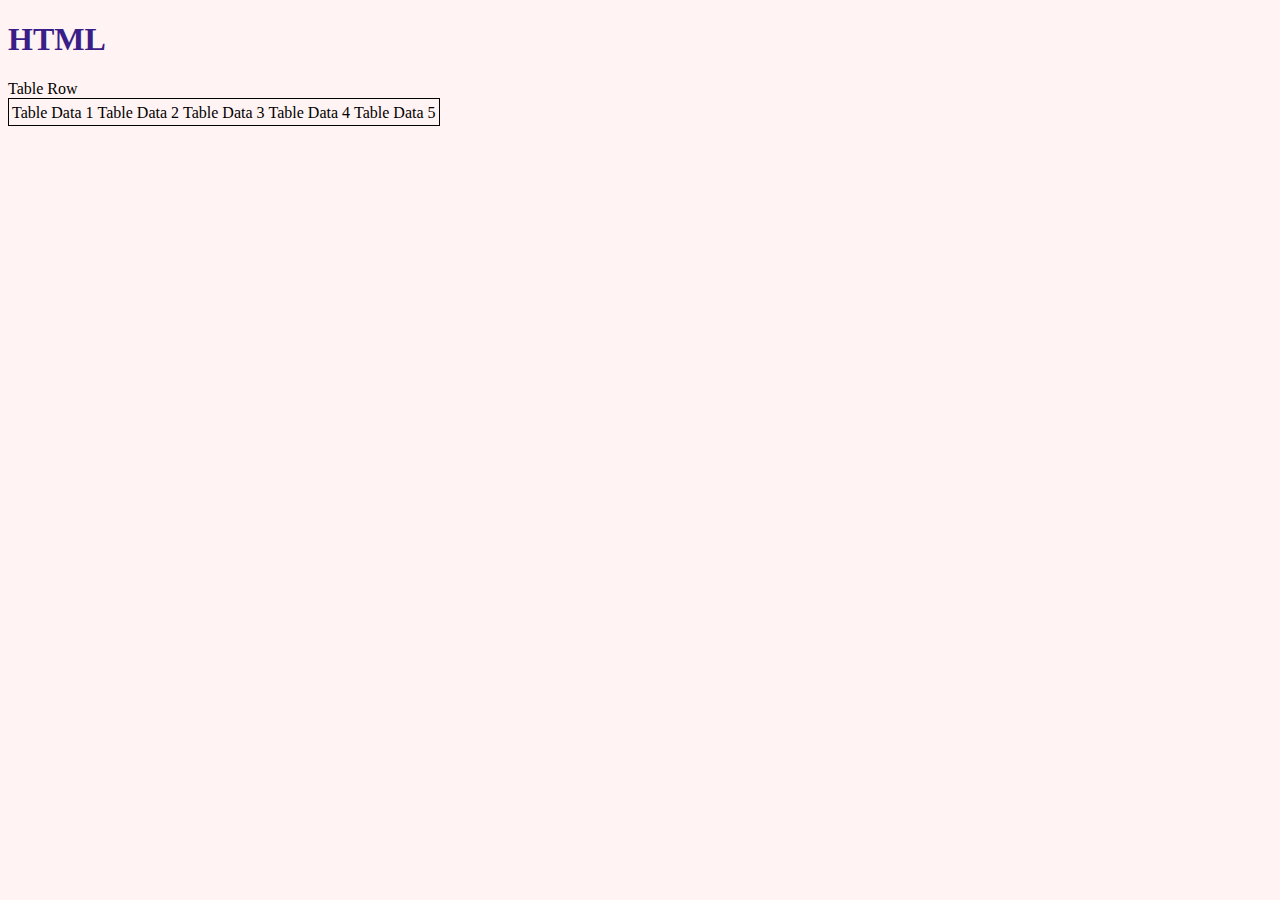
<file: BASIC_PROGRAMMING_WITH_PYTHON_12_03_2024/index.html>
<!DOCTYPE html>
<html>



<head>

    <title>PYTHON WITH HTML TABLE</title>

    <link rel="stylesheet" href="style.css">

</head>


<body>

    <h1>HTML</h1>

    <table class="table">

        <thead>
            <tr>
                Table Row
            </tr>
        </thead>

        <tbody>
            <tr>
                <td>Table Data 1 </td>
                <td>Table Data 2 </td>
                <td>Table Data 3</td>
                <td>Table Data 4</td>
                <td>Table Data 5</td>
            </tr>
        </tbody>

    </table>



</body>

</html>
</file>
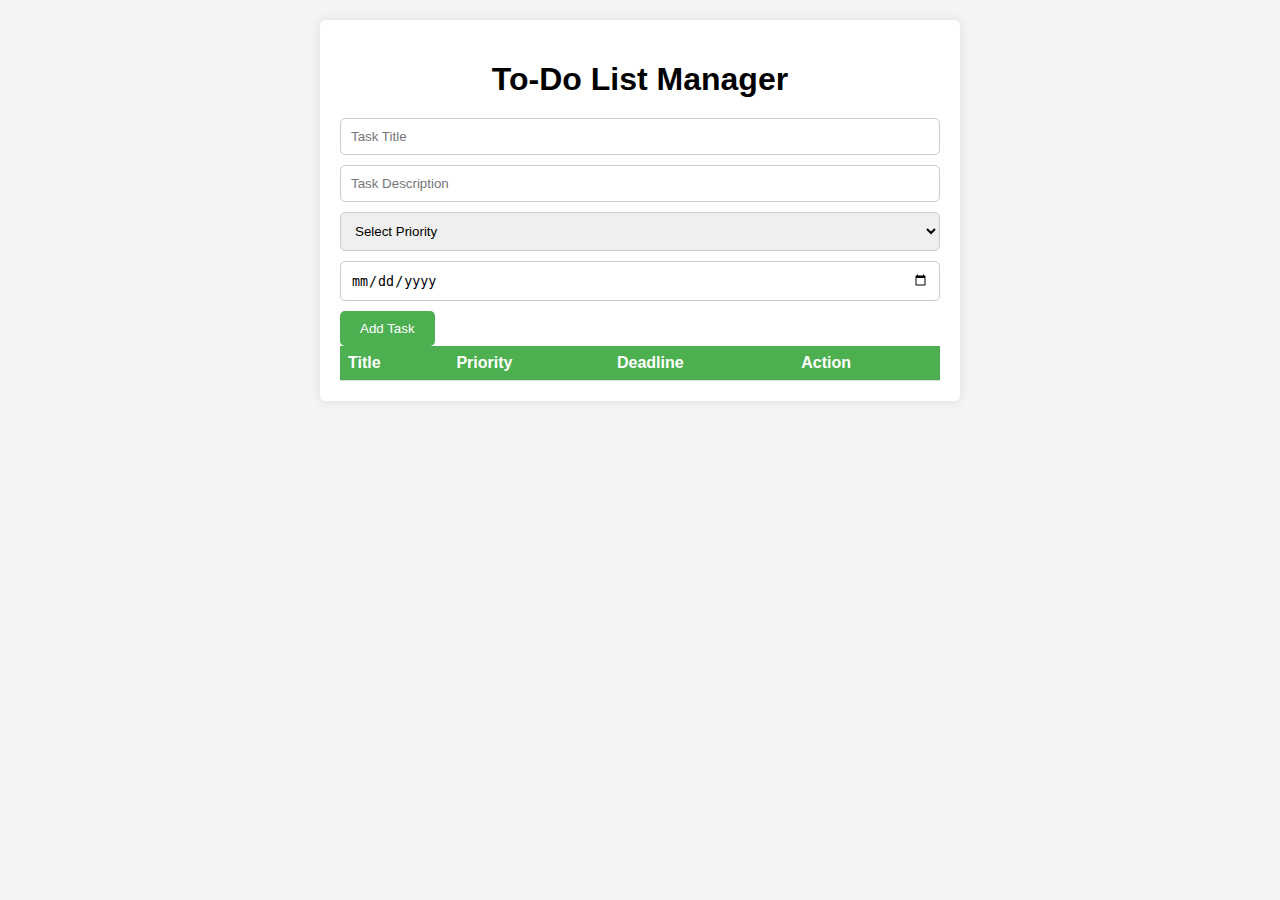
<file: Crude_Application/CrudeApp2/index.html>
<!DOCTYPE html>
<html lang="en">
<head>
    <meta charset="UTF-8">
    <meta name="viewport" content="width=device-width, initial-scale=1.0">
    <title>To-Do List Manager</title>
    <style>
        body {
            font-family: Arial, sans-serif;
            margin: 0;
            padding: 0;
            background-color: #f4f4f4;
        }
        .container {
            max-width: 600px;
            margin: 20px auto;
            background-color: #fff;
            padding: 20px;
            border-radius: 5px;
            box-shadow: 0 0 10px rgba(0, 0, 0, 0.1);
        }
        h1 {
            text-align: center;
            margin-bottom: 20px;
        }
        input[type="text"], input[type="date"], select {
            width: 100%;
            padding: 10px;
            margin-bottom: 10px;
            border: 1px solid #ccc;
            border-radius: 5px;
            box-sizing: border-box;
        }
        input[type="submit"] {
            background-color: #4caf50;
            color: white;
            padding: 10px 20px;
            border: none;
            border-radius: 5px;
            cursor: pointer;
        }
        input[type="submit"]:hover {
            background-color: #45a049;
        }
        table {
            width: 100%;
            border-collapse: collapse;
        }
        th, td {
            padding: 8px;
            text-align: left;
            border-bottom: 1px solid #ddd;
        }
        th {
            background-color: #4caf50;
            color: white;
        }
        tr:hover {
            background-color: #f2f2f2;
        }
    </style>
</head>
<body>
    <div class="container">
        <h1>To-Do List Manager</h1>
        <form id="taskForm">
            <input type="text" name="title" placeholder="Task Title" required><br>
            <input type="text" name="description" placeholder="Task Description"><br>
            <select name="priority" required>
                <option value="" disabled selected>Select Priority</option>
                <option value="High">High</option>
                <option value="Medium">Medium</option>
                <option value="Low">Low</option>
            </select><br>
            <input type="date" name="deadline" required><br>
            <input type="submit" value="Add Task">
        </form>
        <table id="taskTable">
            <thead>
                <tr>
                    <th>Title</th>
                    <th>Priority</th>
                    <th>Deadline</th>
                    <th>Action</th>
                </tr>
            </thead>
            <tbody>
                <!-- Task items will be inserted here dynamically -->
            </tbody>
        </table>
    </div>

    <script>
        // JavaScript code for interacting with the UI will go here
    </script>
</body>
</html>
</file>
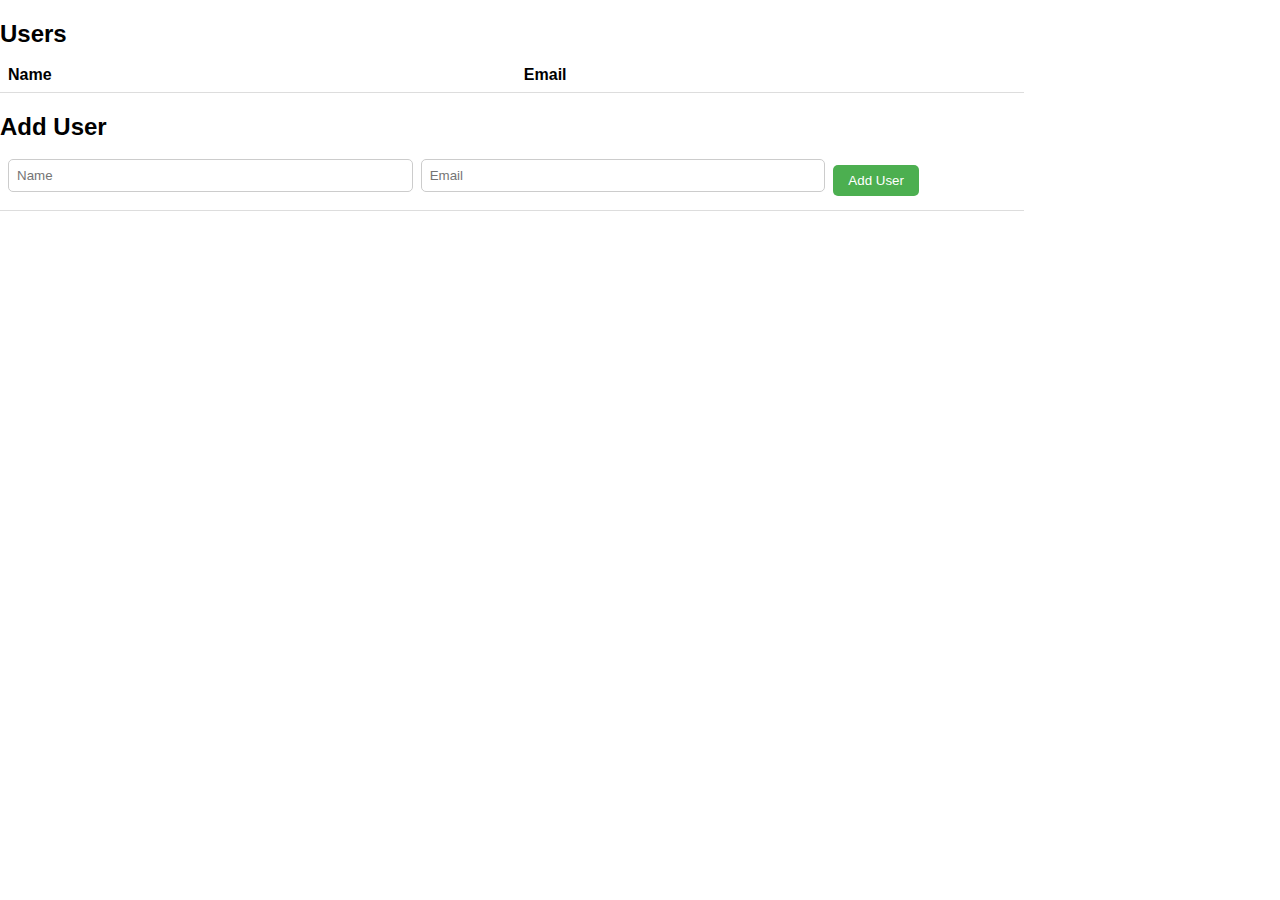
<file: Python Assesment Edge PSTU/PYTHON_BASIC_PROGRAMMING/Constructor_reference_CRUD/index.html>
<!DOCTYPE html>
<html lang="en">
<head>
    <meta charset="UTF-8">
    <meta name="viewport" content="width=device-width, initial-scale=1.0">
    <title>Table with Create Operation</title>
    <link rel="stylesheet" type="text/css" href="style.css">
</head>
<body>
    <h2>Users</h2>
    <table id="user-table">
        <thead>
            <tr>
                <th>Name</th>
                <th>Email</th>
            </tr>
        </thead>
        <tbody id="user-list">
            <!-- Rows will be dynamically added here -->
        </tbody>
    </table>
    <h2>Add User</h2>
    <form id="user-form">
        <table>
            <tr>
                <td><input type="text" id="name" placeholder="Name"></td>
                <td><input type="email" id="email" placeholder="Email"></td>
                <td><button type="submit">Add User</button></td>
            </tr>
        </table>
    </form>


</body>
</html>
</file>
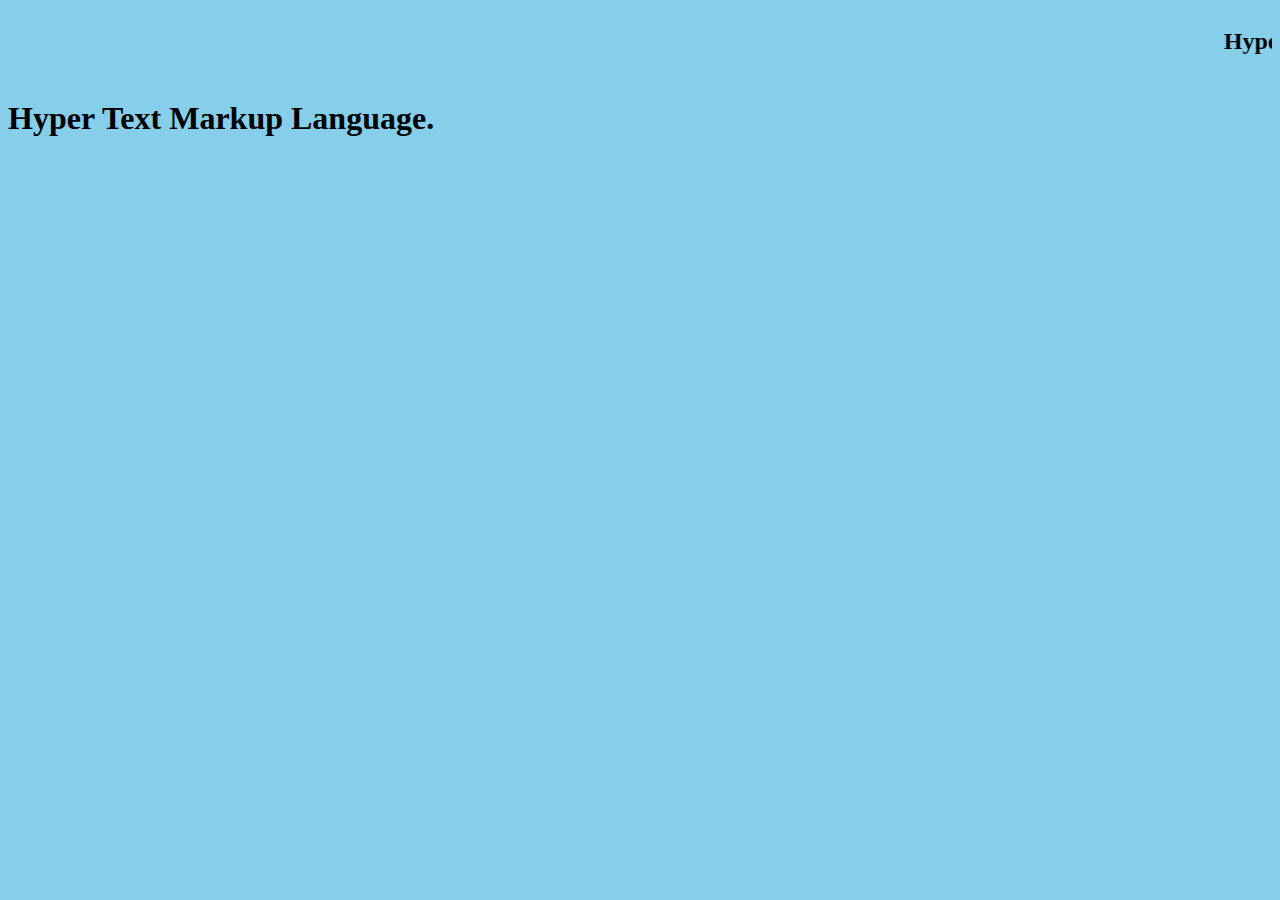
<file: Python Assesment Edge PSTU/PYTHON_BASIC_PROGRAMMING/OOPS/index.html>
<!DOCTYPE html>
<html>

<head>
   
    <title>Basic Python Frontend</title>

</head>

<body bgcolor="skyblue">

    <marquee> 
        <h2>Hyper Text Markup Language.</h2> 
    </marquee>

    <h1>Hyper Text Markup Language.</h1>

</body>

</html>
</file>
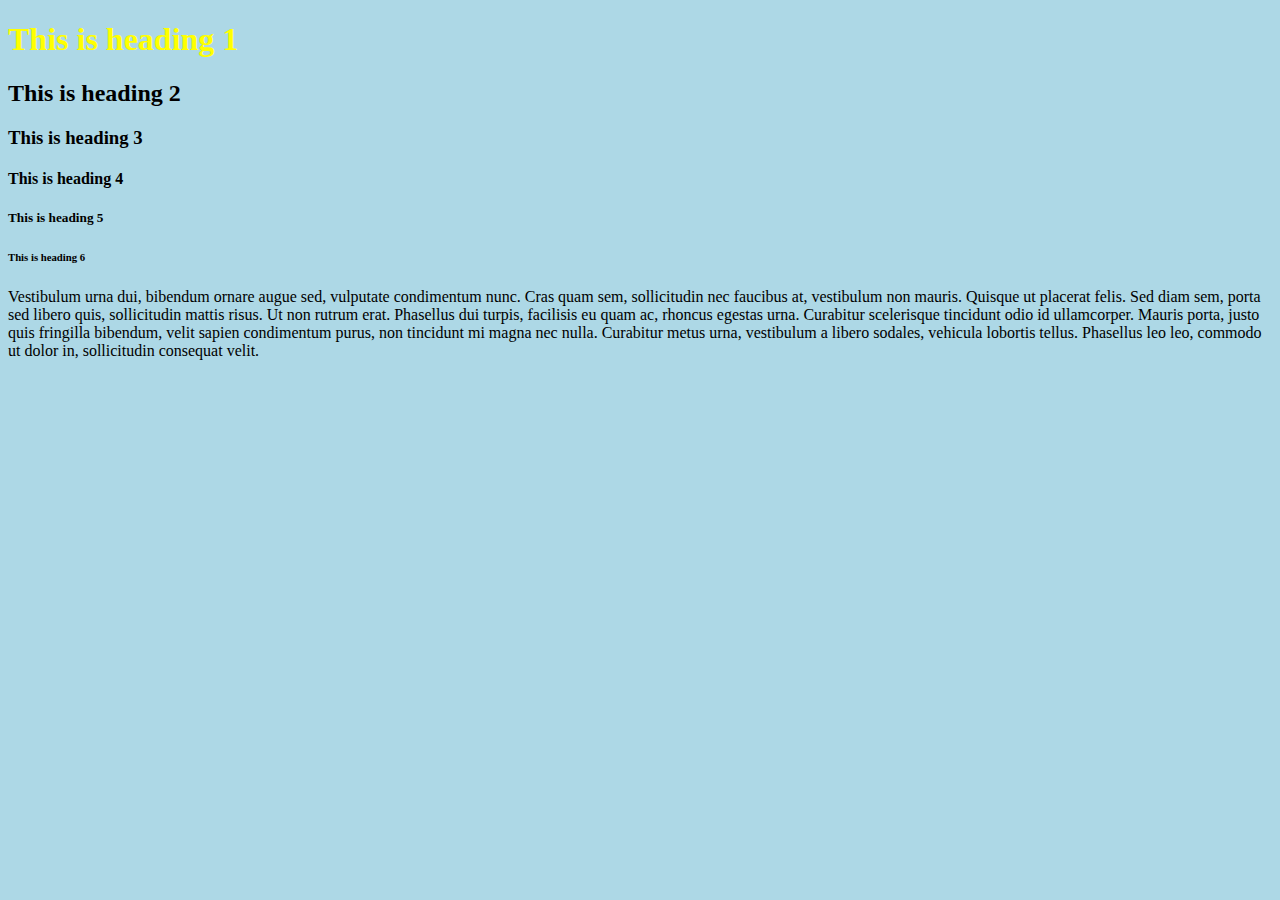
<file: Python Assesment Edge PSTU/PYTHON_BASIC_PROGRAMMING/PSTU/index.html>
<!DOCTYPE html>

<html>

	<head>
		<title>This is our site title</title>

		<link rel="stylesheet" href="style.css">
	</head>

	<body>
		<h1>This is heading 1</h1>

		<h2>This is heading 2</h2>

		<h3>This is heading 3</h3>

		<h4>This is heading 4</h4>

		<h5>This is heading 5</h5>

		<h6>This is heading 6</h6>

		<p>Vestibulum urna dui, bibendum ornare augue sed, vulputate condimentum nunc. Cras quam sem, sollicitudin nec faucibus at, vestibulum non mauris. Quisque ut placerat felis. Sed diam sem, porta sed libero quis, sollicitudin mattis risus. Ut non rutrum erat. Phasellus dui turpis, facilisis eu quam ac, rhoncus egestas urna. Curabitur scelerisque tincidunt odio id ullamcorper. Mauris porta, justo quis fringilla bibendum, velit sapien condimentum purus, non tincidunt mi magna nec nulla. Curabitur metus urna, vestibulum a libero sodales, vehicula lobortis tellus. Phasellus leo leo, commodo ut dolor in, sollicitudin consequat velit.</p>
	</body>

</html>
</file>
<file: BASIC_PROGRAMMING_WITH_PYTHON_12_03_2024/style.css>
body{
    background: #fff3f3;
}
h1{
    color:rgb(58, 30, 136);
}







 .table{
    border: 1px solid #000000;
}
</file>
<file: Python Assesment Edge PSTU/PYTHON_BASIC_PROGRAMMING/Constructor_reference_CRUD/style.css>
body {
    font-family: Arial, sans-serif;
    margin: 0;
    padding: 0;
}



h2 {
    margin-bottom: 10px;
}

table {
    width: 80%;
    border-collapse: collapse;
    margin-bottom: 20px;
}

th, td {
    padding: 8px;
    text-align: left;
    border-bottom: 1px solid #ddd;
}

input[type="text"],
input[type="email"] {
    width: calc(100% - 10px);
    padding: 8px;
    margin-bottom: 10px;
    border: 1px solid #ccc;
    border-radius: 5px;
}

button {
    padding: 8px 15px;
    background-color: #4CAF50;
    color: white;
    border: none;
    border-radius: 5px;
    cursor: pointer;
}

button:hover {
    background-color: #45a049;
}

button:active {
    background-color: #3e8e41;
}

/* 
.container - 1 class selector
.container h2 - 2 class selectors (.container and h2)
.container table - 2 class selectors (.container and table)
.container th - 2 class selectors (.container and th)
.container td - 2 class selectors (.container and td)
.container input[type="text"] - 3 class selectors (.container, input, and [type="text"])
.container input[type="email"] - 3 class selectors (.container, input, and [type="email"])
.container button - 2 class selectors (.container and button)
.container button:hover - 3 class selectors (.container, button, and :hover)
.container button:active - 3 class selectors (.container, button, and :active) */
</file>
<file: Python Assesment Edge PSTU/PYTHON_BASIC_PROGRAMMING/PSTU/style.css>
body {
  background-color: lightblue;
}


h1{
	color: yellow;
}
</file>
